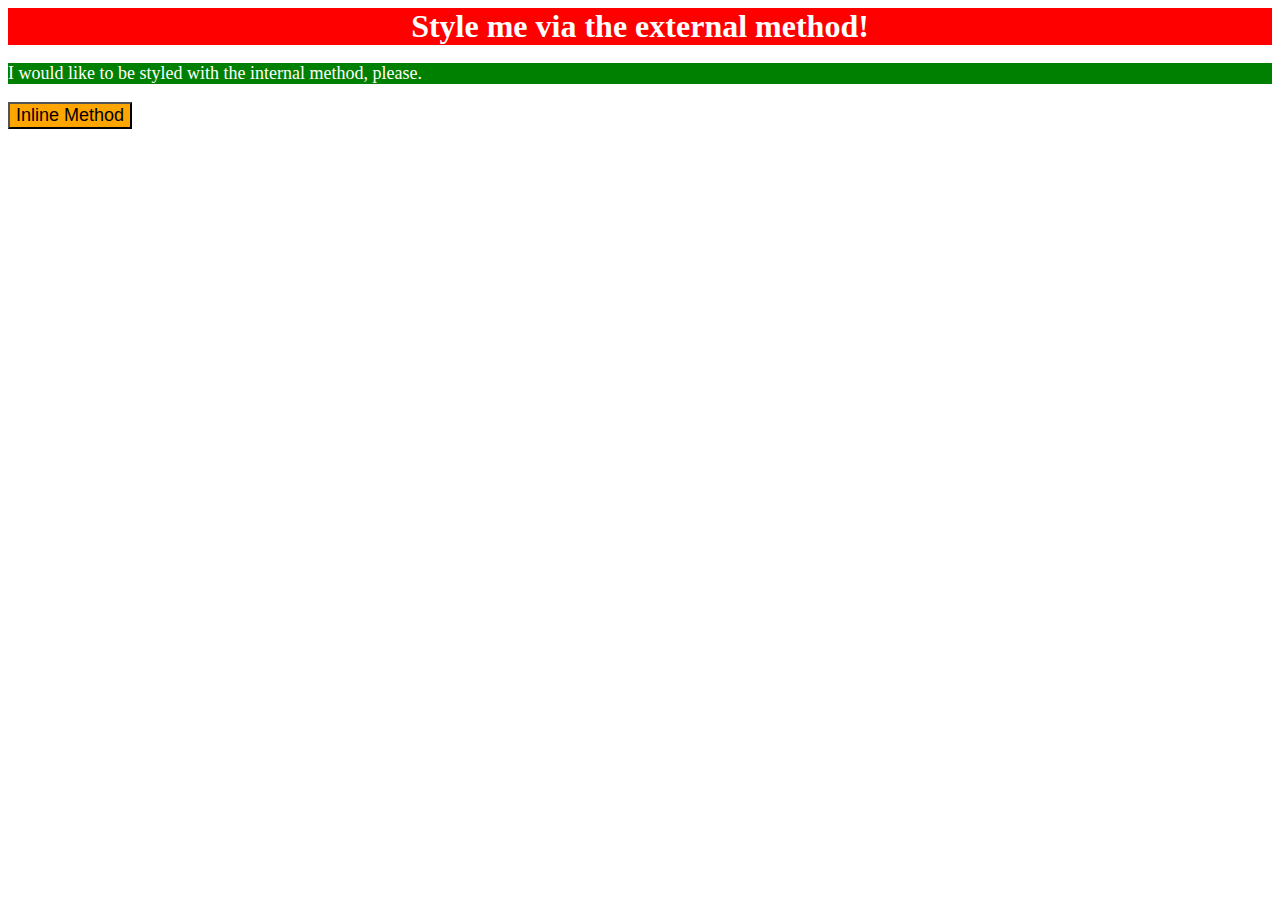
<file: foundations/01-css-methods/index.html>
<!DOCTYPE html>
<html lang="en">
  <head>
    <meta charset="UTF-8">
    <meta http-equiv="X-UA-Compatible" content="IE=edge">
    <meta name="viewport" content="width=device-width, initial-scale=1.0">
    <link rel="stylesheet" href="styles.css">
    <style>
      p {
        color: white;
        background-color: green;
        font-size: 18px;
      }
    </style>
    <title>Methods for Adding CSS</title>
  </head>
  <body>
    <div>Style me via the external method!</div>
    <p>I would like to be styled with the internal method, please.</p>
    <button style="background-color: orange; font-size:18px;">Inline Method</button>
  </body>
</html>
</file>
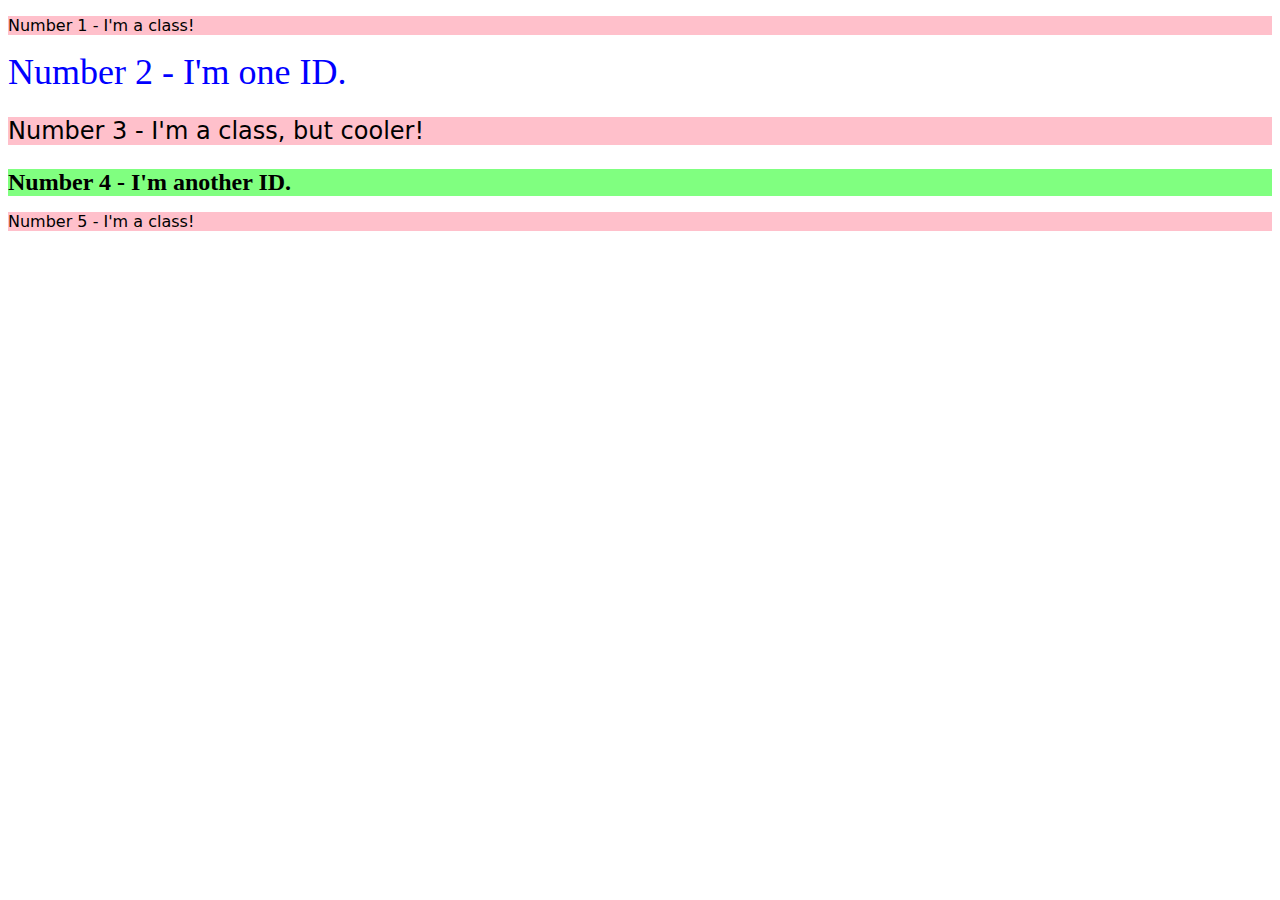
<file: foundations/02-class-id-selectors/index.html>
<!DOCTYPE html>
<html lang="en">
  <head>
    <meta charset="UTF-8">
    <meta http-equiv="X-UA-Compatible" content="IE=edge">
    <meta name="viewport" content="width=device-width, initial-scale=1.0">
    <title>Class and ID Selectors</title>
    <link rel="stylesheet" href="style.css">
  </head>
  <body>
    <p class="odd">Number 1 - I'm a class!</p>
    <div id="two">Number 2 - I'm one ID.</div>
    <p class="odd adjust-font-size">Number 3 - I'm a class, but cooler!</p>
    <div id="four" class="adjust-font-size">Number 4 - I'm another ID.</div>
    <p class="odd">Number 5 - I'm a class!</p>
  </body>
</html>
</file>
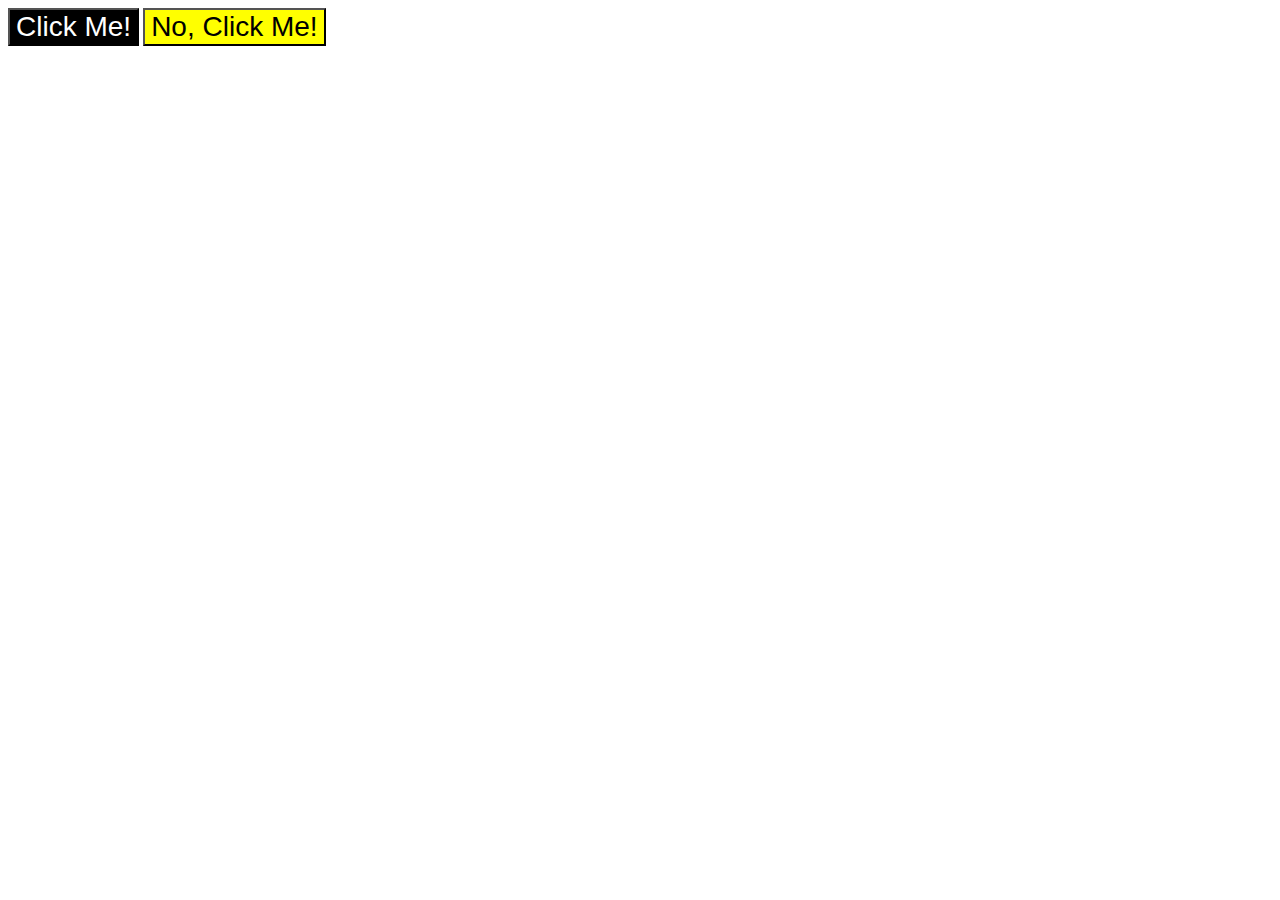
<file: foundations/03-grouping-selectors/index.html>
<!DOCTYPE html>
<html lang="en">
  <head>
    <meta charset="UTF-8">
    <meta http-equiv="X-UA-Compatible" content="IE=edge">
    <meta name="viewport" content="width=device-width, initial-scale=1.0">
    <title>Grouping Selectors</title>
    <link rel="stylesheet" href="style.css">
  </head>
  <body>
    <button class="first">Click Me!</button>
    <button class="second">No, Click Me!</button>
  </body>
</html>
</file>
<file: foundations/01-css-methods/styles.css>
div {
    color: white;
    background-color: red;
    font-size: 32px;
    font-weight: bold;
    text-align: center;
}
</file>
<file: foundations/02-class-id-selectors/style.css>
.odd {
    background-color: #FFC0CB;
    font-family: "Verdana", "DejaVu Sans", sans-serif;
}

#two {
    color: rgb(0,0,255);
    font-size: 36px;
}

.adjust-font-size {
    font-size: 24px;
}

#four{
    background-color: hsl(120, 100%, 75%);
    font-weight: 700;
}
</file>
<file: foundations/03-grouping-selectors/style.css>
.first{
    background-color:black;
    color:white;
}
.second{
    background-color:yellow;
}

.first,
.second {
    font-size: 28px;
    font-family: "Helvetica", "Times New Roman", sans-serif;
}
</file>
